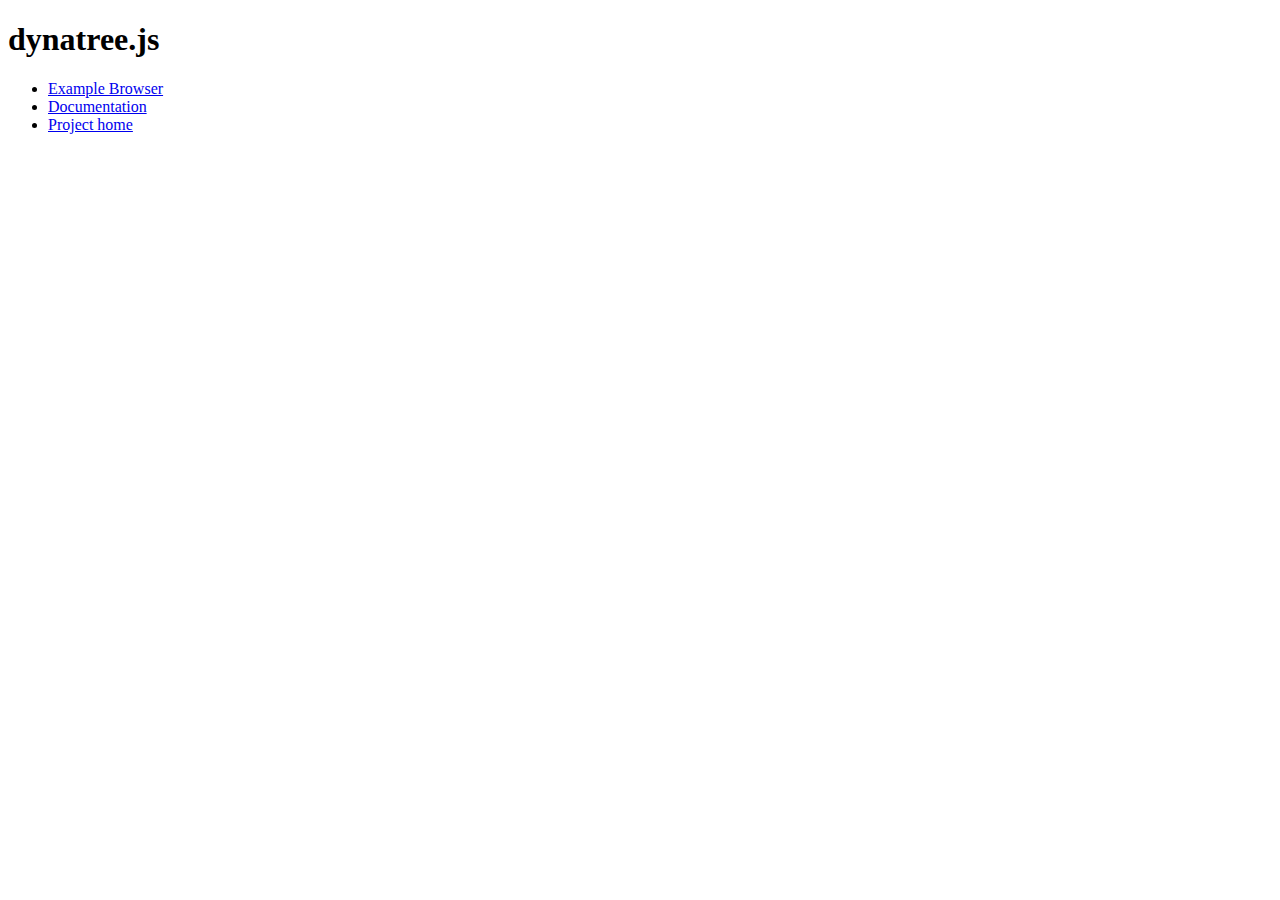
<file: admin/assets/plugins/dynatree/index.html>
<!DOCTYPE HTML PUBLIC "-//W3C//DTD HTML 4.01//EN" "http://www.w3.org/TR/html4/strict.dtd">
<html>
<head>
	<meta http-equiv="content-type" content="text/html; charset=ISO-8859-1">
	<title>Dynatree</title>
</head>

<body class="example">
	<h1>dynatree.js</h1>
	<ul>
	<li><a href="doc/samples.html">Example Browser</a>
	<li><a href="doc/dynatree-doc.html">Documentation</a>
	<li><a href="http://dynatree.googlecode.com">Project home</a>
	</ul>
</body>
</html>
</file>
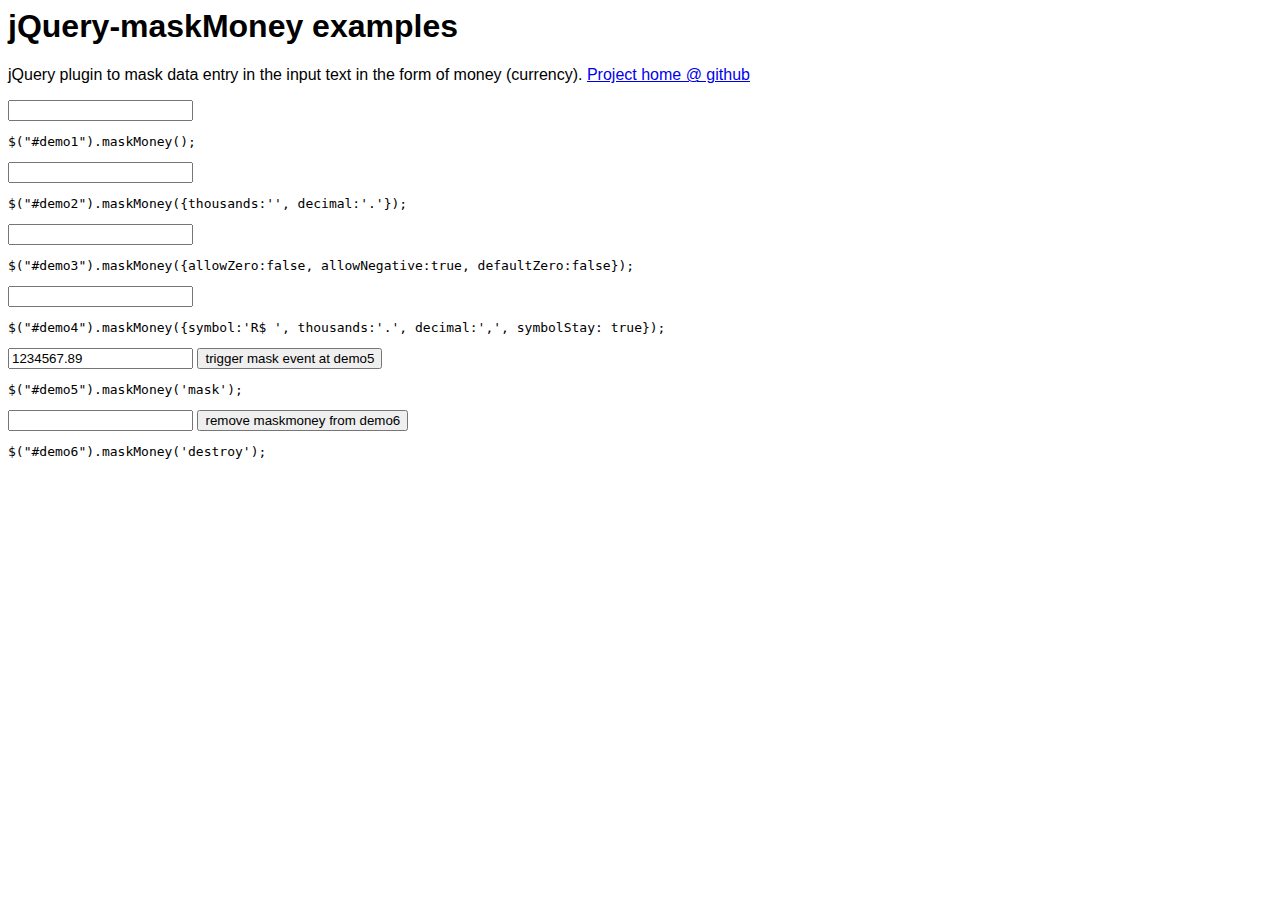
<file: admin/assets/plugins/jquery-maskmoney/index.html>
<html>
	<head>
		<script src="http://ajax.googleapis.com/ajax/libs/jquery/1.9.1/jquery.min.js" type="text/javascript"></script>
		<script src="jquery.maskMoney.js" type="text/javascript"></script>

		<!-- just necessary for syntax highlight -->
		<link href='http://alexgorbatchev.com/pub/sh/current/styles/shCore.css' rel='stylesheet' type='text/css' /> 
		<link href='http://alexgorbatchev.com/pub/sh/current/styles/shThemeDefault.css' rel='stylesheet' type='text/css' /> 
		<script src='http://alexgorbatchev.com/pub/sh/current/scripts/shCore.js' type='text/javascript'></script> 
		<script src='http://alexgorbatchev.com/pub/sh/current/scripts/shBrushJScript.js' type='text/javascript'></script>
		<style type="text/css">
			body { font-family: helvetica, sans-serif; }
			h1 { font-size: 2em;}
		</style>
	</head>
	<body>
		<h1>jQuery-maskMoney examples</h1>
		
		<p>jQuery plugin to mask data entry in the input text in the form of money (currency). <a href="https://github.com/plentz/jquery-maskmoney">Project home @ github</a></p>
		<input type="text" id="demo1" />
		<script type="text/javascript">$("#demo1").maskMoney();</script>
		<pre class="brush: js">$("#demo1").maskMoney();</pre>

		<input type="text" id="demo2" />
		<script type="text/javascript">$("#demo2").maskMoney({thousands:'', decimal:'.'});</script>
		<pre class="brush: js">$("#demo2").maskMoney({thousands:'', decimal:'.'});</pre>

		<input type="text" id="demo3" />
		<script type="text/javascript">$("#demo3").maskMoney({allowZero:false, allowNegative:true, defaultZero:false});</script>
		<pre class="brush: js">$("#demo3").maskMoney({allowZero:false, allowNegative:true, defaultZero:false});</pre>

		<input type="text" id="demo4" />
		<script type="text/javascript">$("#demo4").maskMoney({symbol:'R$ ', thousands:'.', decimal:',', symbolStay: true});</script>
		<pre class="brush: js">$("#demo4").maskMoney({symbol:'R$ ', thousands:'.', decimal:',', symbolStay: true});</pre>

		<input type="text" id="demo5" value="1234567.89"/>
		<script type="text/javascript">$("#demo5").maskMoney({symbol:'R$ ', thousands:'.', decimal:',', symbolStay: true});</script>
		<input type="button" onclick="$('#demo5').maskMoney('mask')" value="trigger mask event at demo5"/>
		<pre class="brush: js">$("#demo5").maskMoney('mask');</pre>

		<input type="text" id="demo6"/>
		<script type="text/javascript">$("#demo6").maskMoney();</script>
		<input type="button" onclick="$('#demo6').maskMoney('destroy')" value="remove maskmoney from demo6"/>
		<pre class="brush: js">$("#demo6").maskMoney('destroy');</pre>
	</body>
	<script type="text/javascript">
		SyntaxHighlighter.all()
	</script>
</html>
</file>
